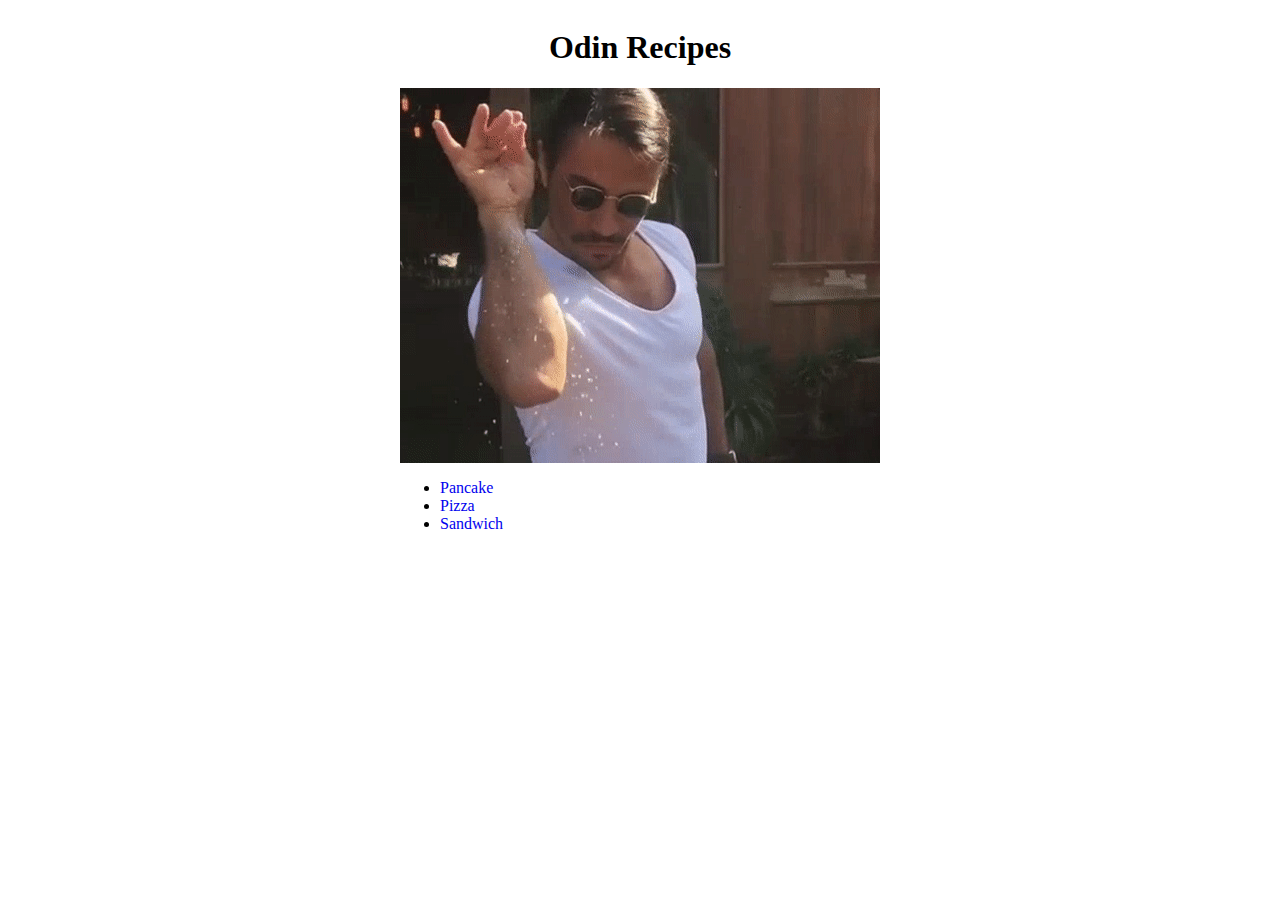
<file: index.html>
<!DOCTYPE html>
<html>
  <head>
    <meta charset="utf-8" />
    <title>Odin Recipes</title>
    <link rel="stylesheet" href="assets/css/styles.css" />
  </head>
  <body>
    <main class="main-container">
      <h1 class="main-heading">Odin Recipes</h1>
      <img src="./assets/salt-bea.gif" alt="salt bea gif" />
      <ul>
        <li><a href="./recipes/pancake.html">Pancake</a></li>
        <li><a href="./recipes/pizza.html">Pizza</a></li>
        <li><a href="./recipes/sandwich.html">Sandwich</a></li>
      </ul>
    </main>
  </body>
</html>
</file>
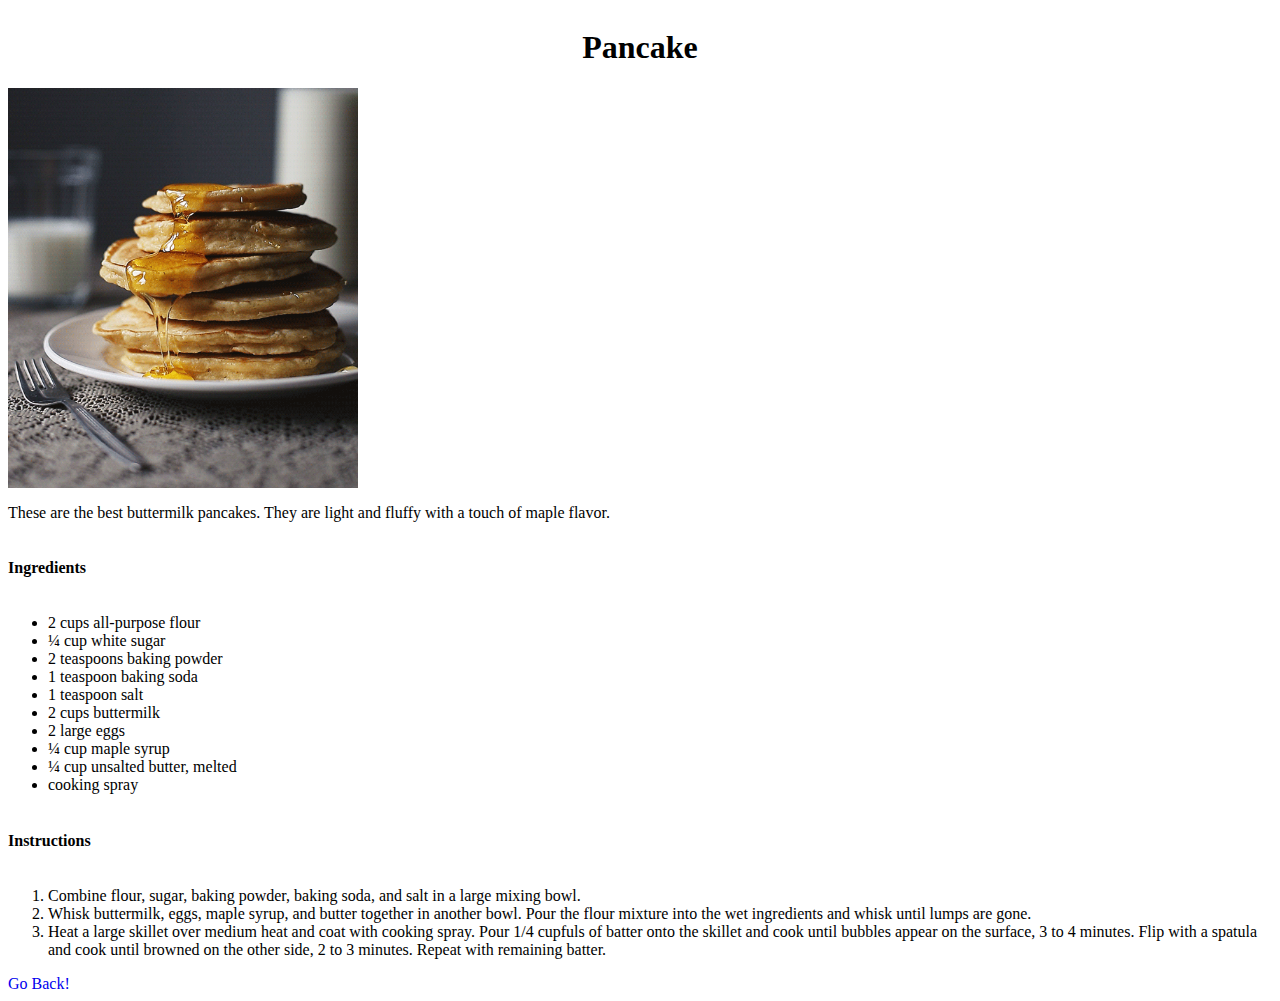
<file: recipes/pancake.html>
<!DOCTYPE html>
<html lang="en">
  <head>
    <meta charset="UTF-8" />
    <meta http-equiv="X-UA-Compatible" content="IE=edge" />
    <meta name="viewport" content="width=device-width, initial-scale=1.0" />
    <title>Odin Recipes - Pancake</title>
    <link rel="stylesheet" href="../assets/css/styles.css">
  </head>
  <body>
    <main class="main-container">
    <h1 class="main-heading">Pancake</h1>
    <img src="../assets/pancake.gif" alt="pancake" height="400" width="350" />
    <p>
      These are the best buttermilk pancakes. They are light and fluffy with a
      touch of maple flavor.
    </p>
    <h4>Ingredients</h4>
    <ul>
      <li>2 cups all-purpose flour</li>
      <li>¼ cup white sugar</li>
      <li>2 teaspoons baking powder</li>
      <li>1 teaspoon baking soda</li>
      <li>1 teaspoon salt</li>
      <li>2 cups buttermilk</li>
      <li>2 large eggs</li>
      <li>¼ cup maple syrup</li>
      <li>¼ cup unsalted butter, melted</li>
      <li>cooking spray</li>
    </ul>
    <h4>Instructions</h4>
    <ol>
      <li>
        Combine flour, sugar, baking powder, baking soda, and salt in a large
        mixing bowl.
      </li>
      <li>
        Whisk buttermilk, eggs, maple syrup, and butter together in another
        bowl. Pour the flour mixture into the wet ingredients and whisk until
        lumps are gone.
      </li>
      <li>
        Heat a large skillet over medium heat and coat with cooking spray. Pour
        1/4 cupfuls of batter onto the skillet and cook until bubbles appear on
        the surface, 3 to 4 minutes. Flip with a spatula and cook until browned
        on the other side, 2 to 3 minutes. Repeat with remaining batter.
      </li>
    </ol>
    <a href="../index.html">Go Back!</a>
  </main>
  </body>
</html>
</file>
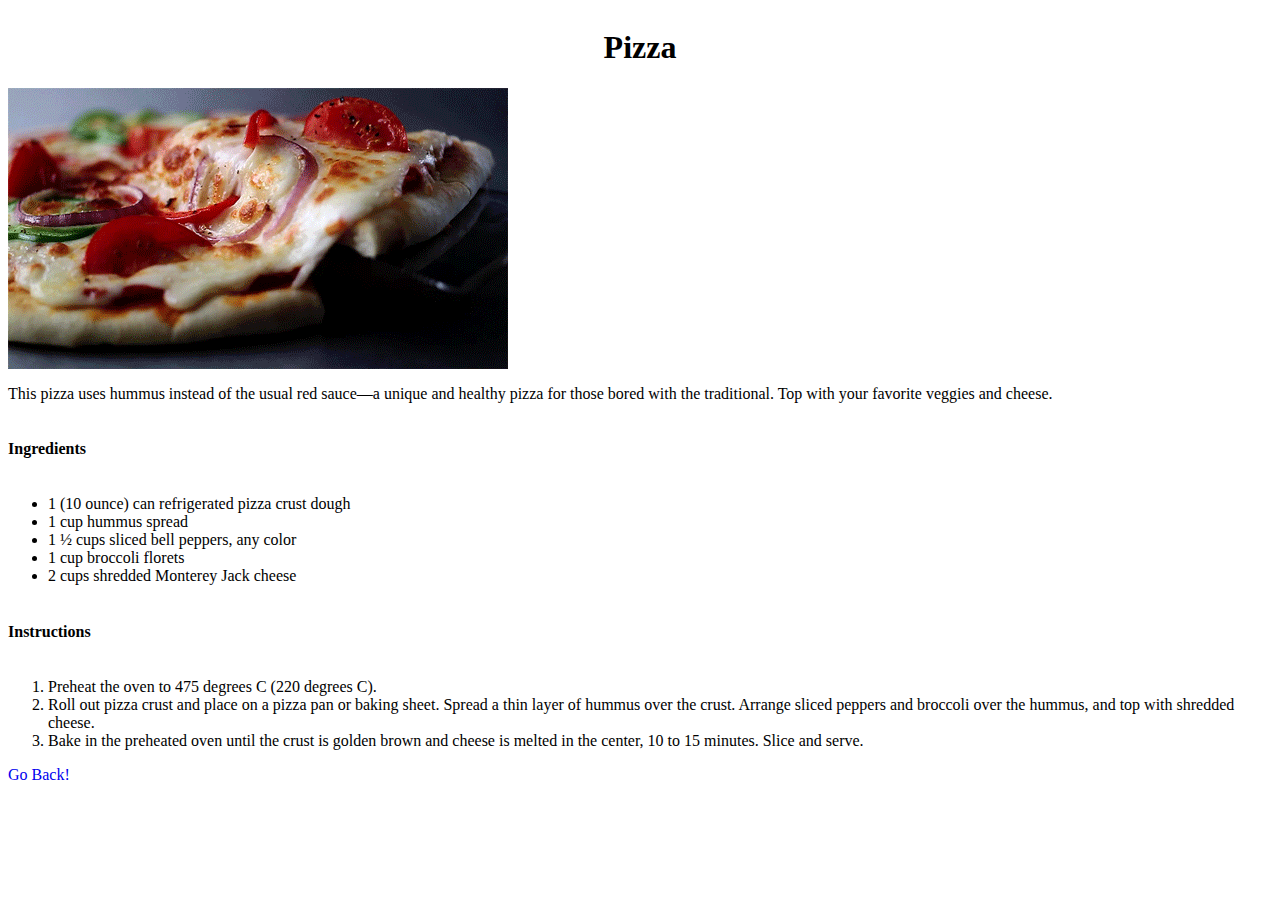
<file: recipes/pizza.html>
<!DOCTYPE html>
<html lang="en">
  <head>
    <meta charset="UTF-8" />
    <meta http-equiv="X-UA-Compatible" content="IE=edge" />
    <meta name="viewport" content="width=device-width, initial-scale=1.0" />
    <title>Odin Recipes - Pizza</title>
    <link rel="stylesheet" href="../assets/css/styles.css">
  </head>
  <body>
    <main class="main-container">
    <h1 class="main-heading">Pizza</h1>
    <img src="../assets/pizza.gif" alt="pizza" />
    <p>
      This pizza uses hummus instead of the usual red sauce—a unique and healthy
      pizza for those bored with the traditional. Top with your favorite veggies
      and cheese.
    </p>
    <h4>Ingredients</h4>
    <ul>
      <li>1 (10 ounce) can refrigerated pizza crust dough</li>
      <li>1 cup hummus spread</li>
      <li>1 ½ cups sliced bell peppers, any color</li>
      <li>1 cup broccoli florets</li>
      <li>2 cups shredded Monterey Jack cheese</li>
    </ul>
    <h4>Instructions</h4>
    <ol>
      <li>Preheat the oven to 475 degrees C (220 degrees C).</li>
      <li>
        Roll out pizza crust and place on a pizza pan or baking sheet. Spread a
        thin layer of hummus over the crust. Arrange sliced peppers and broccoli
        over the hummus, and top with shredded cheese.
      </li>
      <li>
        Bake in the preheated oven until the crust is golden brown and cheese is
        melted in the center, 10 to 15 minutes. Slice and serve.
      </li>
    </ol>
    <a href="../index.html">Go Back!</a>
  </main>
  </body>
</html>
</file>
<file: assets/css/styles.css>
.main-container {
    display: grid;
    justify-content: center;
    align-items: center;

}
.main-heading {
    text-align: center;
}
a {
    text-decoration: none;
}
</file>
